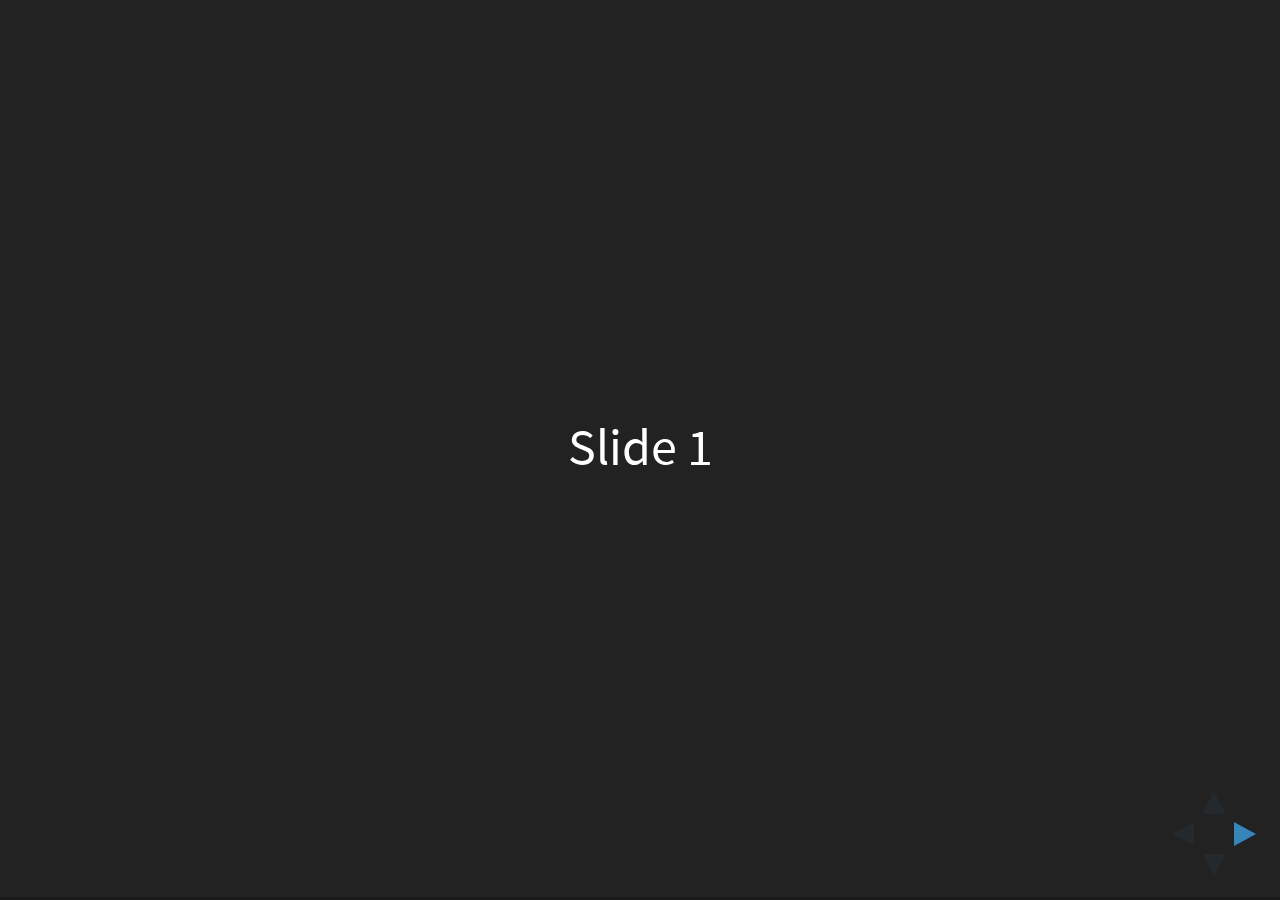
<file: reveal.js/index.html>
<!doctype html>
<html>
	<head>
		<meta charset="utf-8">
		<meta name="viewport" content="width=device-width, initial-scale=1.0, maximum-scale=1.0, user-scalable=no">

		<title>reveal.js</title>

		<link rel="stylesheet" href="css/reveal.css">
		<link rel="stylesheet" href="css/theme/black.css">

		<!-- Theme used for syntax highlighting of code -->
		<link rel="stylesheet" href="lib/css/zenburn.css">

		<!-- Printing and PDF exports -->
		<script>
			var link = document.createElement( 'link' );
			link.rel = 'stylesheet';
			link.type = 'text/css';
			link.href = window.location.search.match( /print-pdf/gi ) ? 'css/print/pdf.css' : 'css/print/paper.css';
			document.getElementsByTagName( 'head' )[0].appendChild( link );
		</script>
	</head>
	<body>
		<div class="reveal">
			<div class="slides">
				<section>Slide 1</section>
				<section>Slide 2</section>
			</div>
		</div>

		<script src="lib/js/head.min.js"></script>
		<script src="js/reveal.js"></script>

		<script>
			// More info about config & dependencies:
			// - https://github.com/hakimel/reveal.js#configuration
			// - https://github.com/hakimel/reveal.js#dependencies
			Reveal.initialize({
				dependencies: [
					{ src: 'plugin/markdown/marked.js' },
					{ src: 'plugin/markdown/markdown.js' },
					{ src: 'plugin/notes/notes.js', async: true },
					{ src: 'plugin/highlight/highlight.js', async: true, callback: function() { hljs.initHighlightingOnLoad(); } }
				]
			});
		</script>
	</body>
</html>
</file>
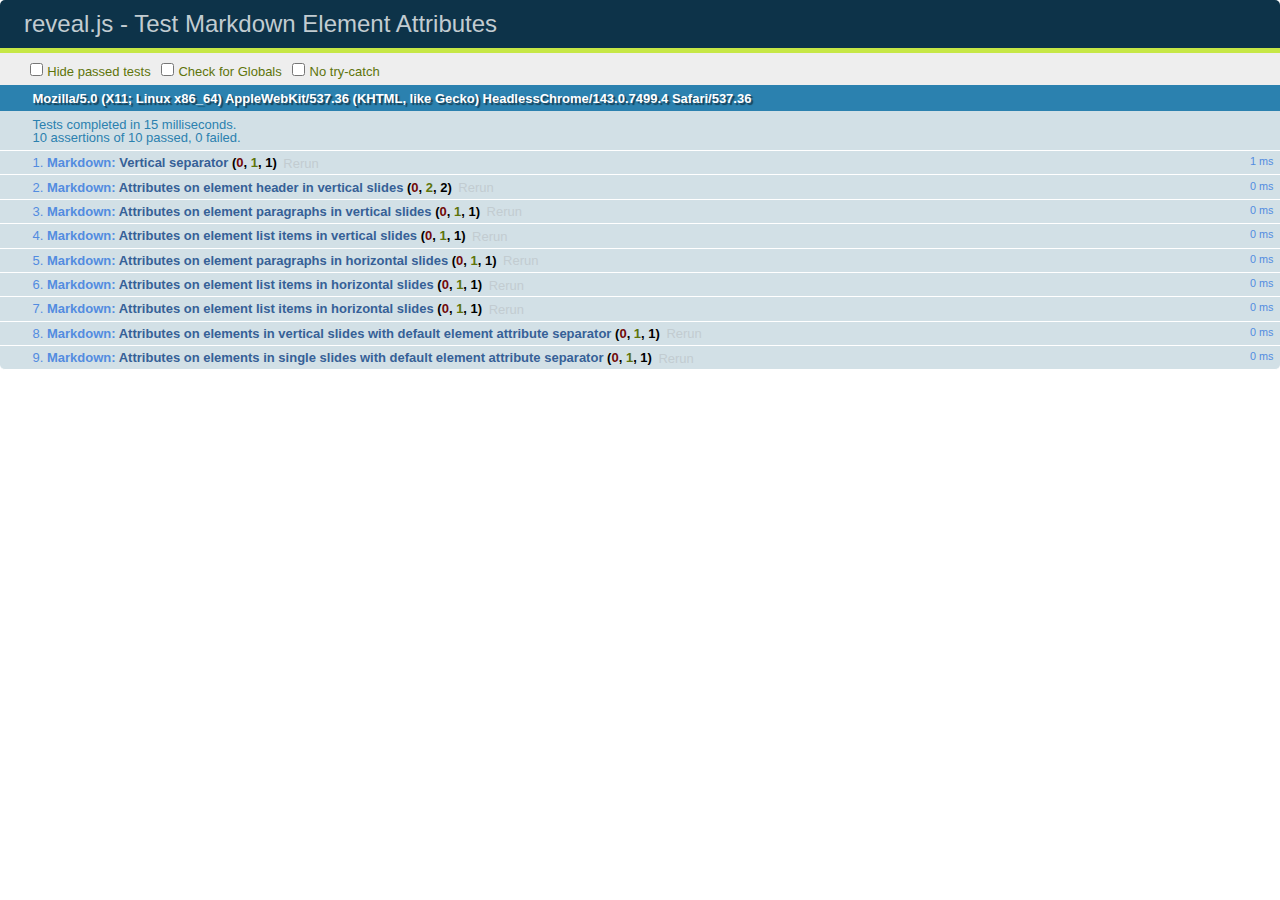
<file: reveal.js/test/test-markdown-element-attributes.html>
<!doctype html>
<html lang="en">

	<head>
		<meta charset="utf-8">

		<title>reveal.js - Test Markdown Element Attributes</title>

		<link rel="stylesheet" href="../css/reveal.css">
		<link rel="stylesheet" href="qunit-1.12.0.css">
	</head>

	<body style="overflow: auto;">

		<div id="qunit"></div>
		<div id="qunit-fixture"></div>

		<div class="reveal" style="display: none;">

			<div class="slides">

				<!-- <section data-markdown="example.md" data-separator="^\n\n\n" data-separator-vertical="^\n\n"></section> -->

				<!-- Slides are separated by newline + three dashes + newline, vertical slides identical but two dashes -->
				<section data-markdown data-separator="^\n---\n$" data-separator-vertical="^\n--\n$" data-element-attributes="{_\s*?([^}]+?)}">>
					<script type="text/template">
						## Slide 1.1
						<!-- {_class="fragment fade-out" data-fragment-index="1"} -->

						--

						## Slide 1.2
						<!-- {_class="fragment shrink"} -->

						Paragraph 1
						<!-- {_class="fragment grow"} -->

						Paragraph 2
						<!-- {_class="fragment grow"} -->

						- list item 1 <!-- {_class="fragment grow"} -->
						- list item 2 <!-- {_class="fragment grow"} -->
						- list item 3 <!-- {_class="fragment grow"} -->


						---

						## Slide 2


						Paragraph 1.2  
						multi-line <!-- {_class="fragment highlight-red"} -->

						Paragraph 2.2 <!-- {_class="fragment highlight-red"} -->

						Paragraph 2.3 <!-- {_class="fragment highlight-red"} -->

						Paragraph 2.4 <!-- {_class="fragment highlight-red"} -->

						- list item 1 <!-- {_class="fragment highlight-green"} -->
						- list item 2<!-- {_class="fragment highlight-green"} -->
						- list item 3<!-- {_class="fragment highlight-green"} -->
						- list item 4
						<!-- {_class="fragment highlight-green"} -->
						- list item 5<!-- {_class="fragment highlight-green"} -->

						Test

						![Example Picture](examples/assets/image2.png)
						<!-- {_class="reveal stretch"} -->

					</script>
				</section>



				<section 	data-markdown data-separator="^\n\n\n"
									data-separator-vertical="^\n\n"
									data-separator-notes="^Note:"
									data-charset="utf-8">
					<script type="text/template">
						# Test attributes in Markdown with default separator
						## Slide 1 Def <!-- .element: class="fragment highlight-red" data-fragment-index="1" -->


						## Slide 2 Def
						<!-- .element: class="fragment highlight-red" -->

					</script>
				</section>

				<section data-markdown>
				  <script type="text/template">
					## Hello world
					A paragraph
					<!-- .element: class="fragment highlight-blue" -->
				  </script>
				</section>

				<section data-markdown>
				  <script type="text/template">
					## Hello world

					Multiple  
					Line
					<!-- .element: class="fragment highlight-blue" -->
				  </script>
				</section>

				<section data-markdown>
				  <script type="text/template">
					## Hello world

					Test<!-- .element: class="fragment highlight-blue" -->

					More Test
				  </script>
				</section>


			</div>

		</div>

		<script src="../lib/js/head.min.js"></script>
		<script src="../js/reveal.js"></script>
		<script src="../plugin/markdown/marked.js"></script>
		<script src="../plugin/markdown/markdown.js"></script>
		<script src="qunit-1.12.0.js"></script>

		<script src="test-markdown-element-attributes.js"></script>

	</body>
</html>
</file>
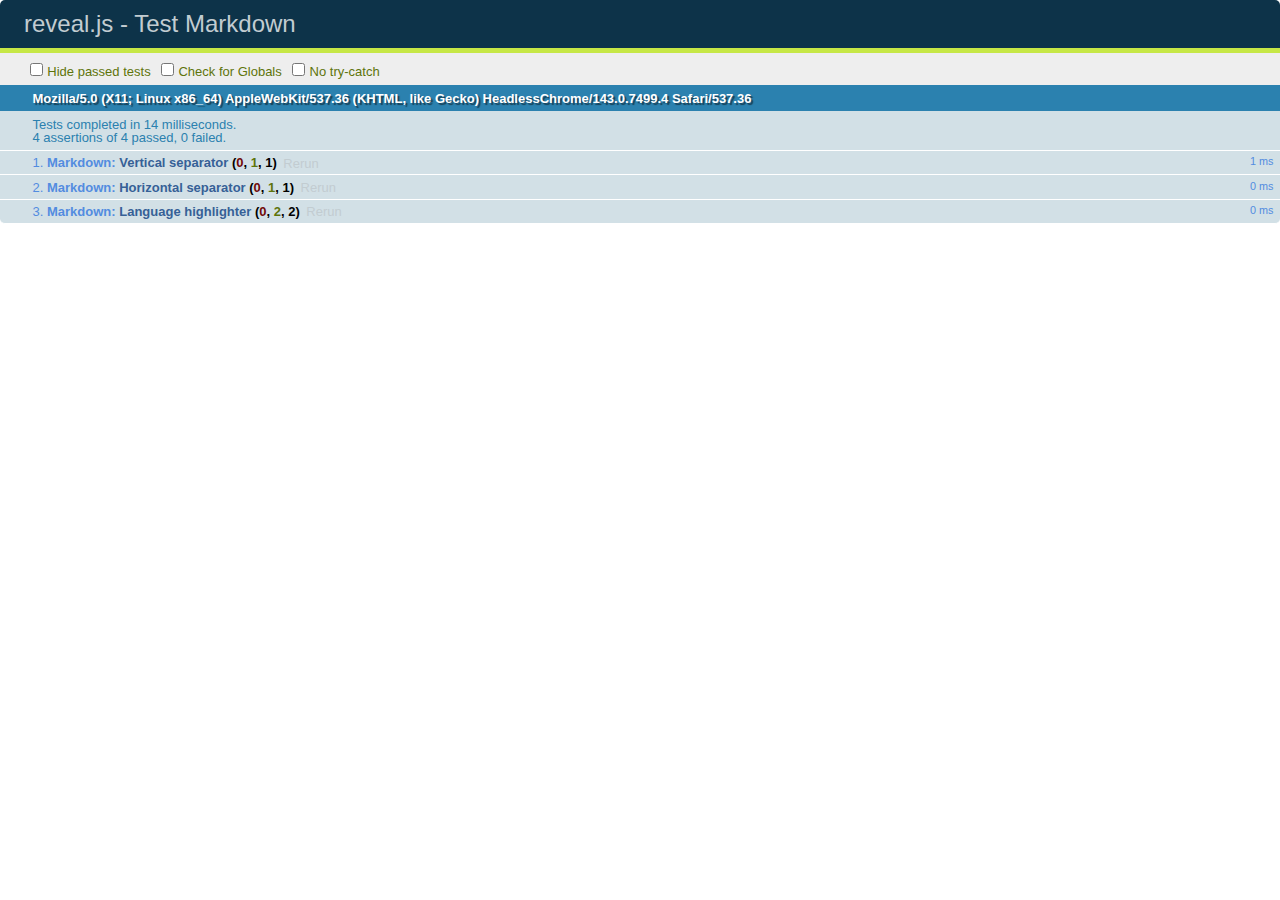
<file: reveal.js/test/test-markdown-external.html>
<!doctype html>
<html lang="en">

	<head>
		<meta charset="utf-8">

		<title>reveal.js - Test Markdown</title>

		<link rel="stylesheet" href="../css/reveal.css">
		<link rel="stylesheet" href="qunit-1.12.0.css">
	</head>

	<body style="overflow: auto;">

		<div id="qunit"></div>
  		<div id="qunit-fixture"></div>

		<div class="reveal" style="display: none;">

			<div class="slides">
				<section data-markdown="simple.md" data-separator="^\n\n\n" data-separator-vertical="^\n\n"></section>
			</div>

		</div>

		<script src="../lib/js/head.min.js"></script>
		<script src="../js/reveal.js"></script>
		<script src="../plugin/highlight/highlight.js"></script>
		<script src="../plugin/markdown/marked.js"></script>
		<script src="../plugin/markdown/markdown.js"></script>
		<script src="qunit-1.12.0.js"></script>

		<script src="test-markdown-external.js"></script>

	</body>
</html>
</file>
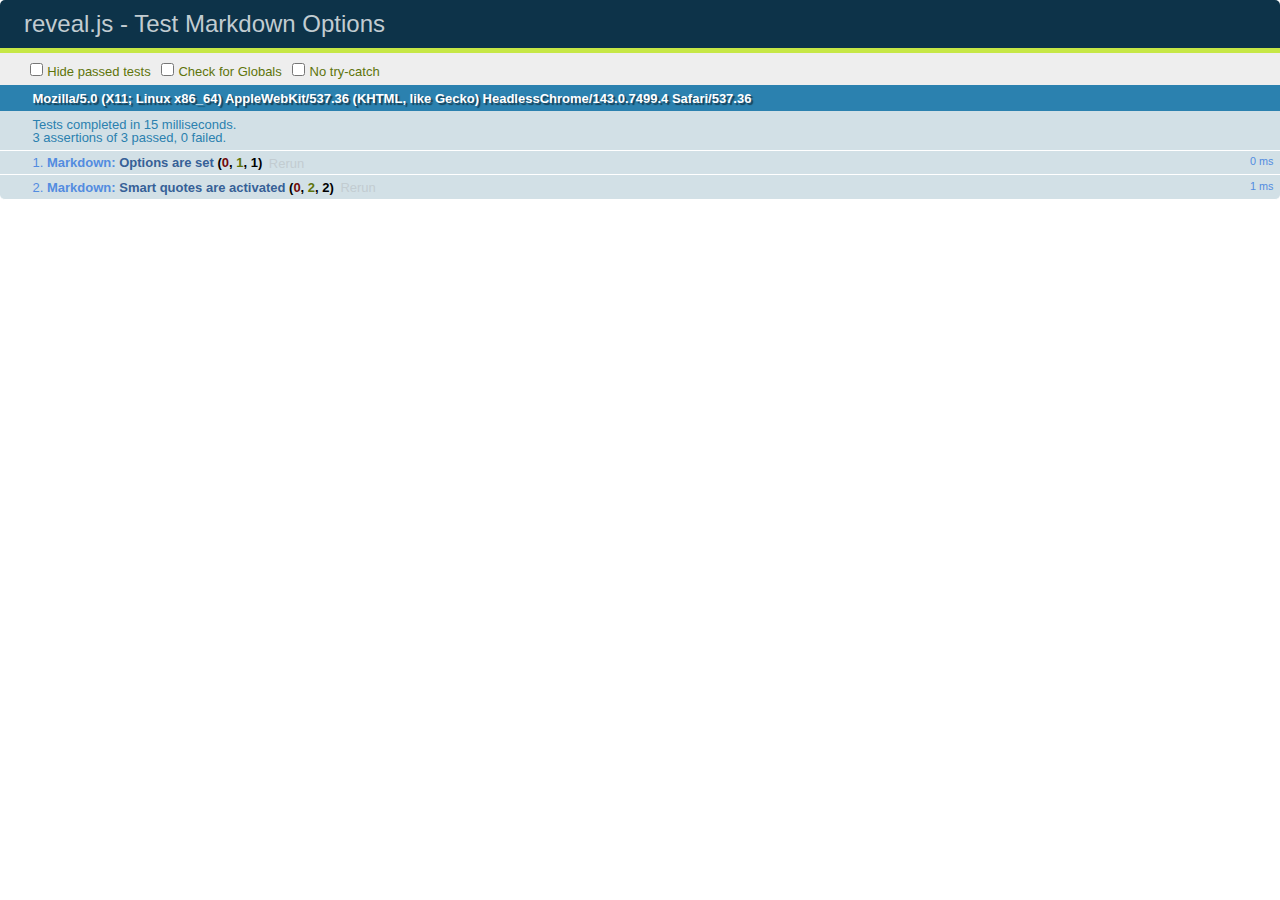
<file: reveal.js/test/test-markdown-options.html>
<!doctype html>
<html lang="en">

	<head>
		<meta charset="utf-8">

		<title>reveal.js - Test Markdown Options</title>

		<link rel="stylesheet" href="../css/reveal.css">
		<link rel="stylesheet" href="qunit-1.12.0.css">
	</head>

	<body style="overflow: auto;">

		<div id="qunit"></div>
		<div id="qunit-fixture"></div>

		<div class="reveal" style="display: none;">

			<div class="slides">

				<section data-markdown>
					<script type="text/template">
						## Testing Markdown Options

						This "slide" should contain 'smart' quotes.
					</script>
				</section>

			</div>

		</div>

		<script src="../lib/js/head.min.js"></script>
		<script src="../js/reveal.js"></script>
		<script src="qunit-1.12.0.js"></script>

		<script src="test-markdown-options.js"></script>

	</body>
</html>
</file>
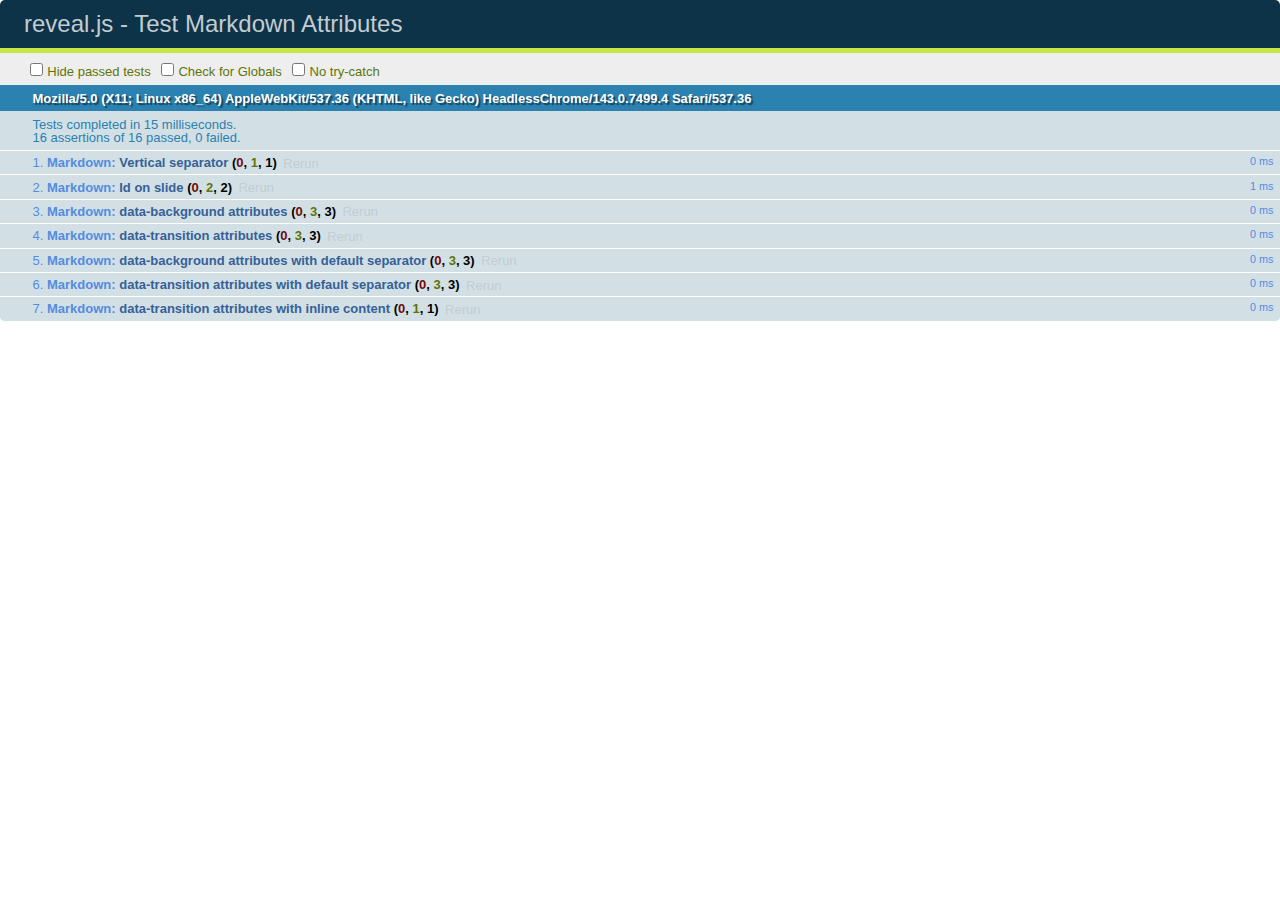
<file: reveal.js/test/test-markdown-slide-attributes.html>
<!doctype html>
<html lang="en">

	<head>
		<meta charset="utf-8">

		<title>reveal.js - Test Markdown Attributes</title>

		<link rel="stylesheet" href="../css/reveal.css">
		<link rel="stylesheet" href="qunit-1.12.0.css">
	</head>

	<body style="overflow: auto;">

		<div id="qunit"></div>
		<div id="qunit-fixture"></div>

		<div class="reveal" style="display: none;">

			<div class="slides">

				<!-- <section data-markdown="example.md" data-separator="^\n\n\n" data-separator-vertical="^\n\n"></section> -->

				<!-- Slides are separated by three lines, vertical slides by two lines, attributes are one any line starting with (spaces and) two dashes -->
				<section 	data-markdown data-separator="^\n\n\n"
									data-separator-vertical="^\n\n"
									data-separator-notes="^Note:"
									data-attributes="--\s(.*?)$"
									data-charset="utf-8">
					<script type="text/template">
						# Test attributes in Markdown
						## Slide 1



						## Slide 2
						<!-- -- id="slide2" data-transition="zoom" data-background="#A0C66B" -->


						## Slide 2.1
						<!-- -- data-background="#ff0000" data-transition="fade" -->


						## Slide 2.2
						[Link to Slide2](#/slide2)



						## Slide 3
						<!-- -- data-transition="zoom" data-background="#C6916B" -->



						## Slide 4
					</script>
				</section>

				<section 	data-markdown data-separator="^\n\n\n"
									data-separator-vertical="^\n\n"
									data-separator-notes="^Note:"
									data-charset="utf-8">
					<script type="text/template">
						# Test attributes in Markdown with default separator
						## Slide 1 Def



						## Slide 2 Def
						<!-- .slide: id="slide2def" data-transition="concave" data-background="#A7C66B" -->


						## Slide 2.1 Def
						<!-- .slide: data-background="#f70000" data-transition="page" -->


						## Slide 2.2 Def
						[Link to Slide2](#/slide2def)



						## Slide 3 Def
						<!-- .slide: data-transition="concave" data-background="#C7916B" -->



						## Slide 4
					</script>
				</section>

				<section data-markdown>
					<script type="text/template">
						<!-- .slide: data-background="#ff0000" -->
						## Hello world
					</script>
				</section>

				<section data-markdown>
					<script type="text/template">
						## Hello world
						<!-- .slide: data-background="#ff0000" -->
					</script>
				</section>

				<section data-markdown>
					<script type="text/template">
						## Hello world

						Test
						<!-- .slide: data-background="#ff0000" -->

						More Test
					</script>
				</section>

			</div>

		</div>

		<script src="../lib/js/head.min.js"></script>
		<script src="../js/reveal.js"></script>
		<script src="../plugin/markdown/marked.js"></script>
		<script src="../plugin/markdown/markdown.js"></script>
		<script src="qunit-1.12.0.js"></script>

		<script src="test-markdown-slide-attributes.js"></script>

	</body>
</html>
</file>
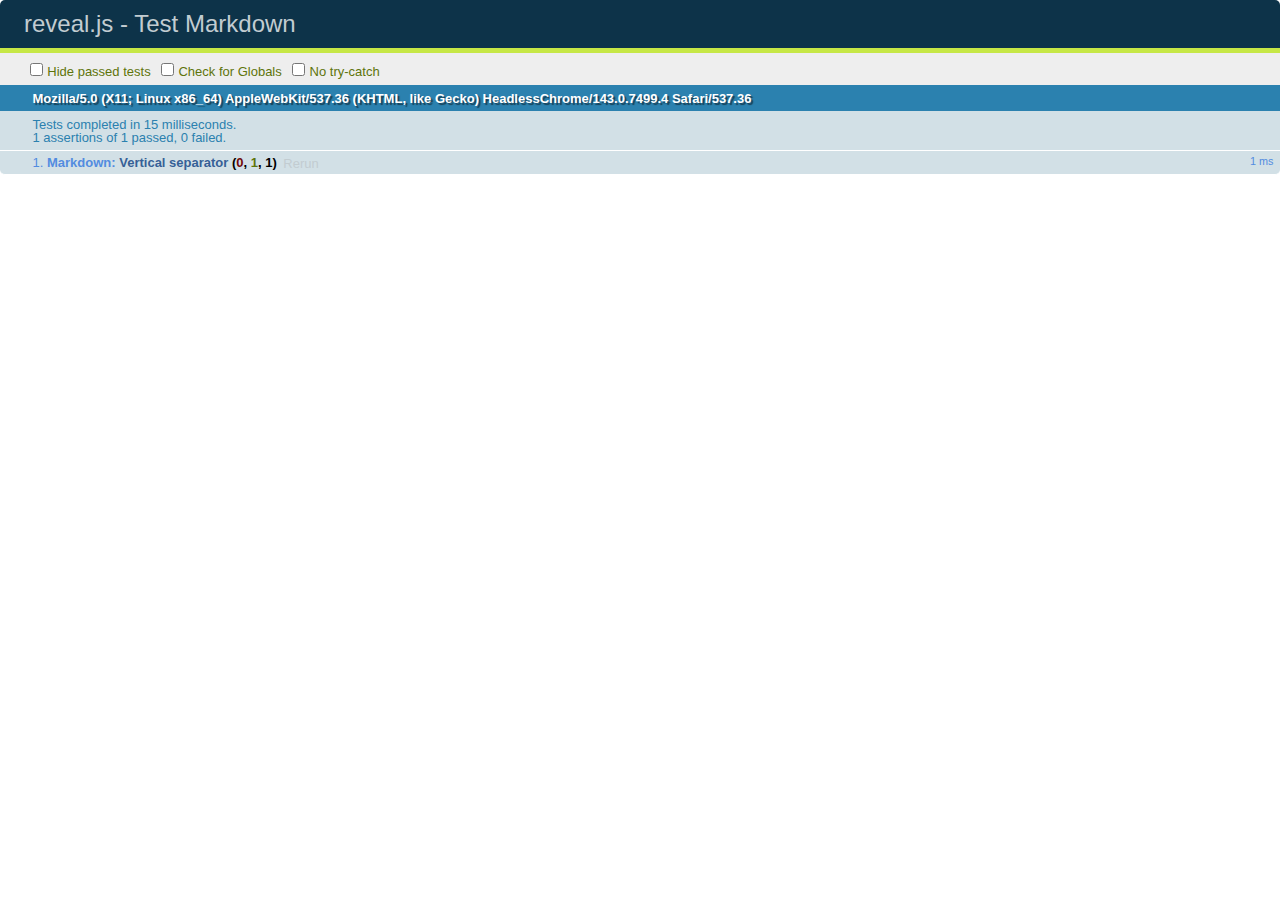
<file: reveal.js/test/test-markdown.html>
<!doctype html>
<html lang="en">

	<head>
		<meta charset="utf-8">

		<title>reveal.js - Test Markdown</title>

		<link rel="stylesheet" href="../css/reveal.css">
		<link rel="stylesheet" href="qunit-1.12.0.css">
	</head>

	<body style="overflow: auto;">

		<div id="qunit"></div>
		<div id="qunit-fixture"></div>

		<div class="reveal" style="display: none;">

			<div class="slides">

				<!-- <section data-markdown="example.md" data-separator="^\n\n\n" data-separator-vertical="^\n\n"></section> -->

				<!-- Slides are separated by newline + three dashes + newline, vertical slides identical but two dashes -->
				<section data-markdown data-separator="^\n---\n$" data-separator-vertical="^\n--\n$">
					<script type="text/template">
						## Slide 1.1

						--

						## Slide 1.2

						---

						## Slide 2
					</script>
				</section>

			</div>

		</div>

		<script src="../lib/js/head.min.js"></script>
		<script src="../js/reveal.js"></script>
		<script src="../plugin/markdown/marked.js"></script>
		<script src="../plugin/markdown/markdown.js"></script>
		<script src="qunit-1.12.0.js"></script>

		<script src="test-markdown.js"></script>

	</body>
</html>
</file>
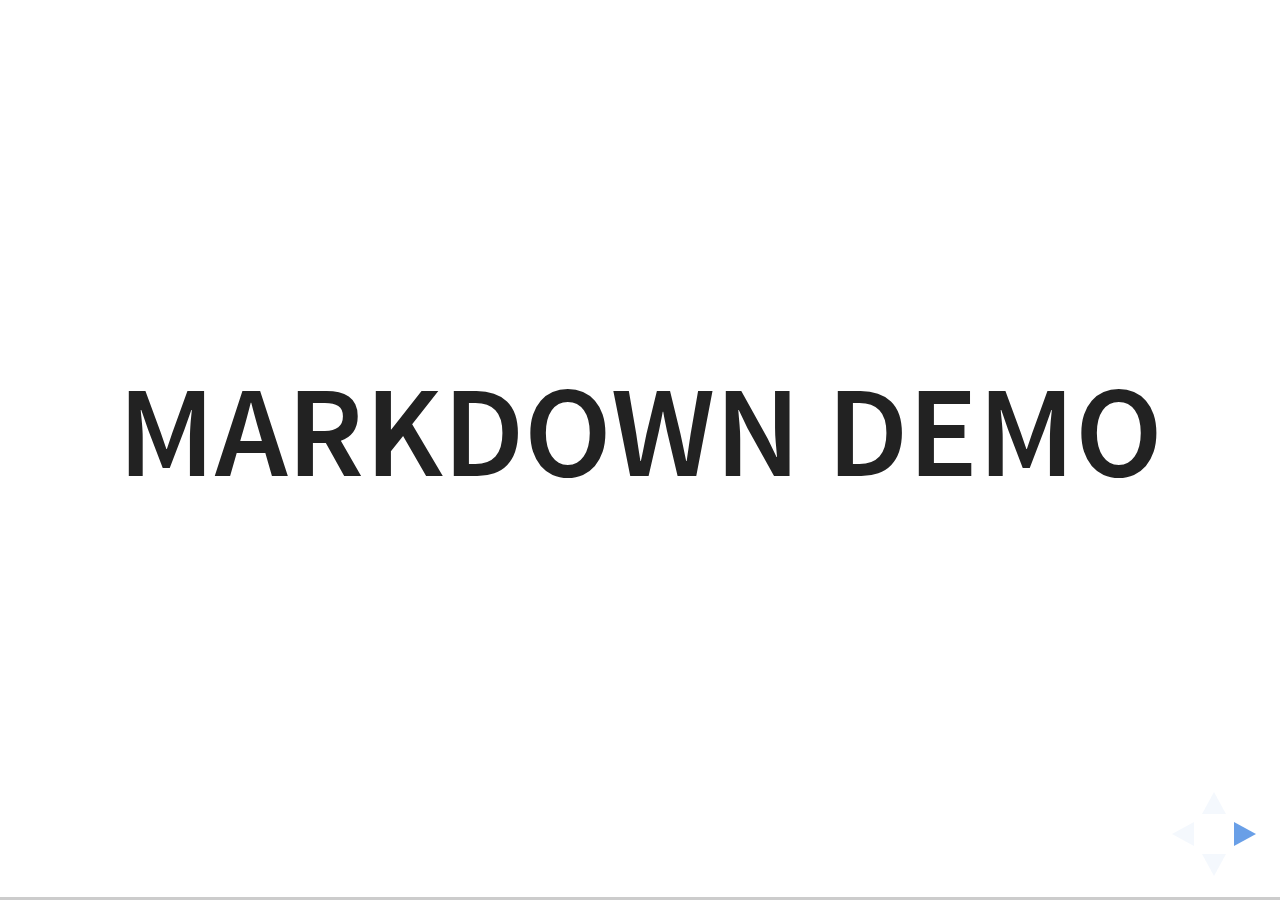
<file: reveal.js/plugin/markdown/example.html>
<!doctype html>
<html lang="en">

	<head>
		<meta charset="utf-8">

		<title>reveal.js - Markdown Demo</title>

		<link rel="stylesheet" href="../../css/reveal.css">
		<link rel="stylesheet" href="../../css/theme/white.css" id="theme">

        <link rel="stylesheet" href="../../lib/css/zenburn.css">
	</head>

	<body>

		<div class="reveal">

			<div class="slides">

                <!-- Use external markdown resource, separate slides by three newlines; vertical slides by two newlines -->
                <section data-markdown="example.md" data-separator="^\n\n\n" data-separator-vertical="^\n\n"></section>

                <!-- Slides are separated by three dashes (quick 'n dirty regular expression) -->
                <section data-markdown data-separator="---">
                    <script type="text/template">
                        ## Demo 1
                        Slide 1
                        ---
                        ## Demo 1
                        Slide 2
                        ---
                        ## Demo 1
                        Slide 3
                    </script>
                </section>

                <!-- Slides are separated by newline + three dashes + newline, vertical slides identical but two dashes -->
                <section data-markdown data-separator="^\n---\n$" data-separator-vertical="^\n--\n$">
                    <script type="text/template">
                        ## Demo 2
                        Slide 1.1

                        --

                        ## Demo 2
                        Slide 1.2

                        ---

                        ## Demo 2
                        Slide 2
                    </script>
                </section>

                <!-- No "extra" slides, since there are no separators defined (so they'll become horizontal rulers) -->
                <section data-markdown>
                    <script type="text/template">
                        A

                        ---

                        B

                        ---

                        C
                    </script>
                </section>

                <!-- Slide attributes -->
                <section data-markdown>
                    <script type="text/template">
                        <!-- .slide: data-background="#000000" -->
                        ## Slide attributes
                    </script>
                </section>

                <!-- Element attributes -->
                <section data-markdown>
                    <script type="text/template">
                        ## Element attributes
                        - Item 1 <!-- .element: class="fragment" data-fragment-index="2" -->
                        - Item 2 <!-- .element: class="fragment" data-fragment-index="1" -->
                    </script>
                </section>

                <!-- Code -->
                <section data-markdown>
                    <script type="text/template">
                        ```php
                        public function foo()
                        {
                            $foo = array(
                                'bar' => 'bar'
                            )
                        }
                        ```
                    </script>
                </section>

            </div>
		</div>

		<script src="../../lib/js/head.min.js"></script>
		<script src="../../js/reveal.js"></script>

		<script>

			Reveal.initialize({
				controls: true,
				progress: true,
				history: true,
				center: true,

				// Optional libraries used to extend on reveal.js
				dependencies: [
					{ src: '../../lib/js/classList.js', condition: function() { return !document.body.classList; } },
					{ src: 'marked.js', condition: function() { return !!document.querySelector( '[data-markdown]' ); } },
                    { src: 'markdown.js', condition: function() { return !!document.querySelector( '[data-markdown]' ); } },
                    { src: '../highlight/highlight.js', async: true, callback: function() { hljs.initHighlightingOnLoad(); } },
					{ src: '../notes/notes.js' }
				]
			});

		</script>

	</body>
</html>
</file>
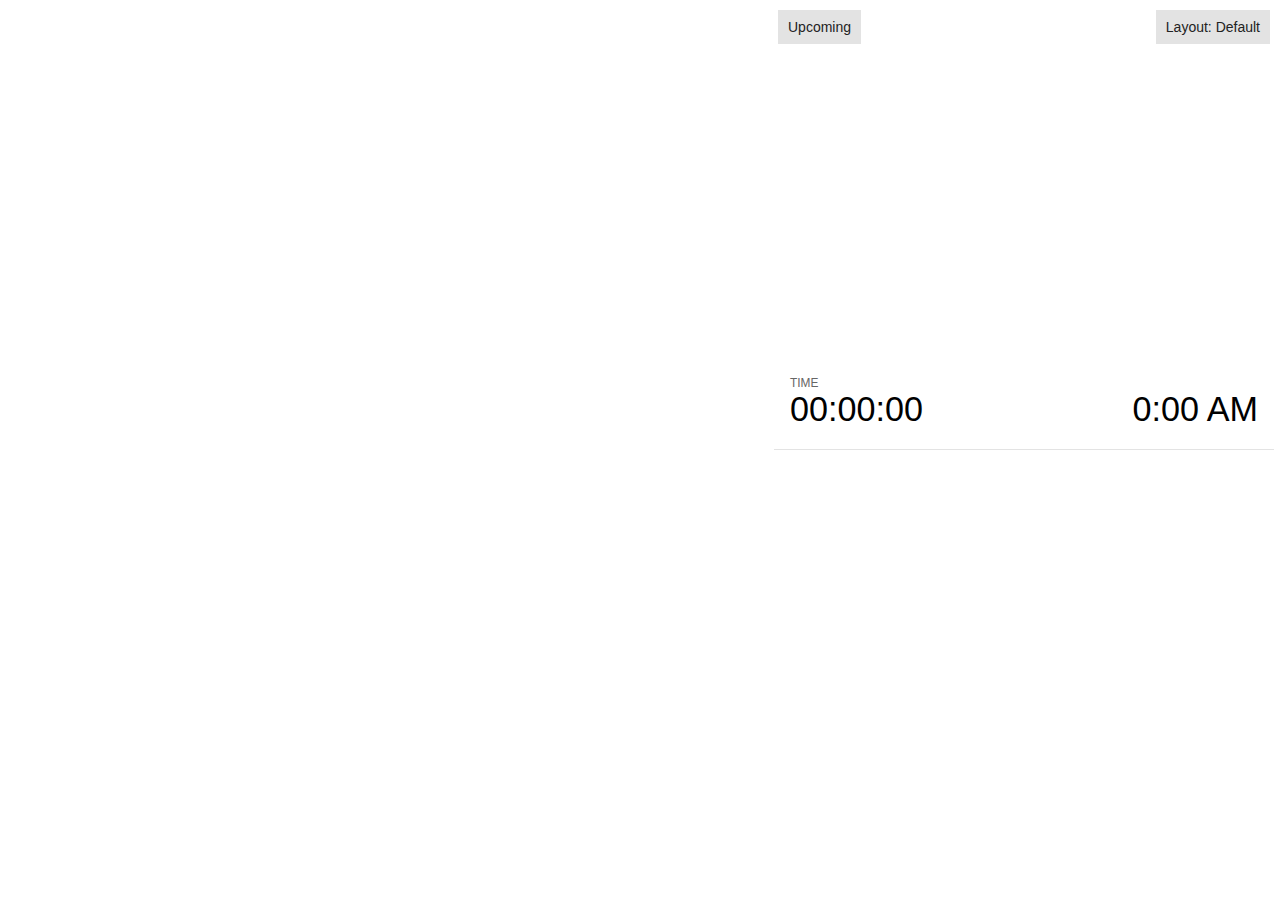
<file: reveal.js/plugin/notes/notes.html>
<!doctype html>
<html lang="en">
	<head>
		<meta charset="utf-8">

		<title>reveal.js - Slide Notes</title>

		<style>
			body {
				font-family: Helvetica;
				font-size: 18px;
			}

			#current-slide,
			#upcoming-slide,
			#speaker-controls {
				padding: 6px;
				box-sizing: border-box;
				-moz-box-sizing: border-box;
			}

			#current-slide iframe,
			#upcoming-slide iframe {
				width: 100%;
				height: 100%;
				border: 1px solid #ddd;
			}

			#current-slide .label,
			#upcoming-slide .label {
				position: absolute;
				top: 10px;
				left: 10px;
				z-index: 2;
			}

			.overlay-element {
				height: 34px;
				line-height: 34px;
				padding: 0 10px;
				text-shadow: none;
				background: rgba( 220, 220, 220, 0.8 );
				color: #222;
				font-size: 14px;
			}

			.overlay-element.interactive:hover {
				background: rgba( 220, 220, 220, 1 );
			}

			#current-slide {
				position: absolute;
				width: 60%;
				height: 100%;
				top: 0;
				left: 0;
				padding-right: 0;
			}

			#upcoming-slide {
				position: absolute;
				width: 40%;
				height: 40%;
				right: 0;
				top: 0;
			}

			/* Speaker controls */
			#speaker-controls {
				position: absolute;
				top: 40%;
				right: 0;
				width: 40%;
				height: 60%;
				overflow: auto;
				font-size: 18px;
			}

				.speaker-controls-time.hidden,
				.speaker-controls-notes.hidden {
					display: none;
				}

				.speaker-controls-time .label,
				.speaker-controls-pace .label,
				.speaker-controls-notes .label {
					text-transform: uppercase;
					font-weight: normal;
					font-size: 0.66em;
					color: #666;
					margin: 0;
				}

				.speaker-controls-time, .speaker-controls-pace {
					border-bottom: 1px solid rgba( 200, 200, 200, 0.5 );
					margin-bottom: 10px;
					padding: 10px 16px;
					padding-bottom: 20px;
					cursor: pointer;
				}

				.speaker-controls-time .reset-button {
					opacity: 0;
					float: right;
					color: #666;
					text-decoration: none;
				}
				.speaker-controls-time:hover .reset-button {
					opacity: 1;
				}

				.speaker-controls-time .timer,
				.speaker-controls-time .clock {
					width: 50%;
				}

				.speaker-controls-time .timer,
				.speaker-controls-time .clock,
				.speaker-controls-time .pacing .hours-value,
				.speaker-controls-time .pacing .minutes-value,
				.speaker-controls-time .pacing .seconds-value {
					font-size: 1.9em;
				}

				.speaker-controls-time .timer {
					float: left;
				}

				.speaker-controls-time .clock {
					float: right;
					text-align: right;
				}

				.speaker-controls-time span.mute {
					opacity: 0.3;
				}

				.speaker-controls-time .pacing-title {
					margin-top: 5px;
				}

				.speaker-controls-time .pacing.ahead {
					color: blue;
				}

				.speaker-controls-time .pacing.on-track {
					color: green;
				}

				.speaker-controls-time .pacing.behind {
					color: red;
				}

				.speaker-controls-notes {
					padding: 10px 16px;
				}

				.speaker-controls-notes .value {
					margin-top: 5px;
					line-height: 1.4;
					font-size: 1.2em;
				}

			/* Layout selector */
			#speaker-layout {
				position: absolute;
				top: 10px;
				right: 10px;
				color: #222;
				z-index: 10;
			}
				#speaker-layout select {
					position: absolute;
					width: 100%;
					height: 100%;
					top: 0;
					left: 0;
					border: 0;
					box-shadow: 0;
					cursor: pointer;
					opacity: 0;

					font-size: 1em;
					background-color: transparent;

					-moz-appearance: none;
					-webkit-appearance: none;
					-webkit-tap-highlight-color: rgba(0, 0, 0, 0);
				}

				#speaker-layout select:focus {
					outline: none;
					box-shadow: none;
				}

			.clear {
				clear: both;
			}

			/* Speaker layout: Wide */
			body[data-speaker-layout="wide"] #current-slide,
			body[data-speaker-layout="wide"] #upcoming-slide {
				width: 50%;
				height: 45%;
				padding: 6px;
			}

			body[data-speaker-layout="wide"] #current-slide {
				top: 0;
				left: 0;
			}

			body[data-speaker-layout="wide"] #upcoming-slide {
				top: 0;
				left: 50%;
			}

			body[data-speaker-layout="wide"] #speaker-controls {
				top: 45%;
				left: 0;
				width: 100%;
				height: 50%;
				font-size: 1.25em;
			}

			/* Speaker layout: Tall */
			body[data-speaker-layout="tall"] #current-slide,
			body[data-speaker-layout="tall"] #upcoming-slide {
				width: 45%;
				height: 50%;
				padding: 6px;
			}

			body[data-speaker-layout="tall"] #current-slide {
				top: 0;
				left: 0;
			}

			body[data-speaker-layout="tall"] #upcoming-slide {
				top: 50%;
				left: 0;
			}

			body[data-speaker-layout="tall"] #speaker-controls {
				padding-top: 40px;
				top: 0;
				left: 45%;
				width: 55%;
				height: 100%;
				font-size: 1.25em;
			}

			/* Speaker layout: Notes only */
			body[data-speaker-layout="notes-only"] #current-slide,
			body[data-speaker-layout="notes-only"] #upcoming-slide {
				display: none;
			}

			body[data-speaker-layout="notes-only"] #speaker-controls {
				padding-top: 40px;
				top: 0;
				left: 0;
				width: 100%;
				height: 100%;
				font-size: 1.25em;
			}

			@media screen and (max-width: 1080px) {
				body[data-speaker-layout="default"] #speaker-controls {
					font-size: 16px;
				}
			}

			@media screen and (max-width: 900px) {
				body[data-speaker-layout="default"] #speaker-controls {
					font-size: 14px;
				}
			}

			@media screen and (max-width: 800px) {
				body[data-speaker-layout="default"] #speaker-controls {
					font-size: 12px;
				}
			}

		</style>
	</head>

	<body>

		<div id="current-slide"></div>
		<div id="upcoming-slide"><span class="overlay-element label">Upcoming</span></div>
		<div id="speaker-controls">
			<div class="speaker-controls-time">
				<h4 class="label">Time <span class="reset-button">Click to Reset</span></h4>
				<div class="clock">
					<span class="clock-value">0:00 AM</span>
				</div>
				<div class="timer">
					<span class="hours-value">00</span><span class="minutes-value">:00</span><span class="seconds-value">:00</span>
				</div>
				<div class="clear"></div>

				<h4 class="label pacing-title" style="display: none">Pacing – Time to finish current slide</h4>
				<div class="pacing" style="display: none">
					<span class="hours-value">00</span><span class="minutes-value">:00</span><span class="seconds-value">:00</span>
				</div>
			</div>

			<div class="speaker-controls-notes hidden">
				<h4 class="label">Notes</h4>
				<div class="value"></div>
			</div>
		</div>
		<div id="speaker-layout" class="overlay-element interactive">
			<span class="speaker-layout-label"></span>
			<select class="speaker-layout-dropdown"></select>
		</div>

		<script src="../../plugin/markdown/marked.js"></script>
		<script>

			(function() {

				var notes,
					notesValue,
					currentState,
					currentSlide,
					upcomingSlide,
					layoutLabel,
					layoutDropdown,
					connected = false;

				var SPEAKER_LAYOUTS = {
					'default': 'Default',
					'wide': 'Wide',
					'tall': 'Tall',
					'notes-only': 'Notes only'
				};

				setupLayout();

				window.addEventListener( 'message', function( event ) {

					var data = JSON.parse( event.data );

					// The overview mode is only useful to the reveal.js instance
					// where navigation occurs so we don't sync it
					if( data.state ) delete data.state.overview;

					// Messages sent by the notes plugin inside of the main window
					if( data && data.namespace === 'reveal-notes' ) {
						if( data.type === 'connect' ) {
							handleConnectMessage( data );
						}
						else if( data.type === 'state' ) {
							handleStateMessage( data );
						}
					}
					// Messages sent by the reveal.js inside of the current slide preview
					else if( data && data.namespace === 'reveal' ) {
						if( /ready/.test( data.eventName ) ) {
							// Send a message back to notify that the handshake is complete
							window.opener.postMessage( JSON.stringify({ namespace: 'reveal-notes', type: 'connected'} ), '*' );
						}
						else if( /slidechanged|fragmentshown|fragmenthidden|paused|resumed/.test( data.eventName ) && currentState !== JSON.stringify( data.state ) ) {

							window.opener.postMessage( JSON.stringify({ method: 'setState', args: [ data.state ]} ), '*' );

						}
					}

				} );

				/**
				 * Called when the main window is trying to establish a
				 * connection.
				 */
				function handleConnectMessage( data ) {

					if( connected === false ) {
						connected = true;

						setupIframes( data );
						setupKeyboard();
						setupNotes();
						setupTimer();
					}

				}

				/**
				 * Called when the main window sends an updated state.
				 */
				function handleStateMessage( data ) {

					// Store the most recently set state to avoid circular loops
					// applying the same state
					currentState = JSON.stringify( data.state );

					// No need for updating the notes in case of fragment changes
					if ( data.notes ) {
						notes.classList.remove( 'hidden' );
						notesValue.style.whiteSpace = data.whitespace;
						if( data.markdown ) {
							notesValue.innerHTML = marked( data.notes );
						}
						else {
							notesValue.innerHTML = data.notes;
						}
					}
					else {
						notes.classList.add( 'hidden' );
					}

					// Update the note slides
					currentSlide.contentWindow.postMessage( JSON.stringify({ method: 'setState', args: [ data.state ] }), '*' );
					upcomingSlide.contentWindow.postMessage( JSON.stringify({ method: 'setState', args: [ data.state ] }), '*' );
					upcomingSlide.contentWindow.postMessage( JSON.stringify({ method: 'next' }), '*' );

				}

				// Limit to max one state update per X ms
				handleStateMessage = debounce( handleStateMessage, 200 );

				/**
				 * Forward keyboard events to the current slide window.
				 * This enables keyboard events to work even if focus
				 * isn't set on the current slide iframe.
				 */
				function setupKeyboard() {

					document.addEventListener( 'keydown', function( event ) {
						currentSlide.contentWindow.postMessage( JSON.stringify({ method: 'triggerKey', args: [ event.keyCode ] }), '*' );
					} );

				}

				/**
				 * Creates the preview iframes.
				 */
				function setupIframes( data ) {

					var params = [
						'receiver',
						'progress=false',
						'history=false',
						'transition=none',
						'autoSlide=0',
						'backgroundTransition=none'
					].join( '&' );

					var urlSeparator = /\?/.test(data.url) ? '&' : '?';
					var hash = '#/' + data.state.indexh + '/' + data.state.indexv;
					var currentURL = data.url + urlSeparator + params + '&postMessageEvents=true' + hash;
					var upcomingURL = data.url + urlSeparator + params + '&controls=false' + hash;

					currentSlide = document.createElement( 'iframe' );
					currentSlide.setAttribute( 'width', 1280 );
					currentSlide.setAttribute( 'height', 1024 );
					currentSlide.setAttribute( 'src', currentURL );
					document.querySelector( '#current-slide' ).appendChild( currentSlide );

					upcomingSlide = document.createElement( 'iframe' );
					upcomingSlide.setAttribute( 'width', 640 );
					upcomingSlide.setAttribute( 'height', 512 );
					upcomingSlide.setAttribute( 'src', upcomingURL );
					document.querySelector( '#upcoming-slide' ).appendChild( upcomingSlide );

				}

				/**
				 * Setup the notes UI.
				 */
				function setupNotes() {

					notes = document.querySelector( '.speaker-controls-notes' );
					notesValue = document.querySelector( '.speaker-controls-notes .value' );

				}

				function getTimings() {

					var slides = Reveal.getSlides();
					var defaultTiming = Reveal.getConfig().defaultTiming;
					if (defaultTiming == null) {
						return null;
					}
					var timings = [];
					for ( var i in slides ) {
						var slide = slides[i];
						var timing = defaultTiming;
						if( slide.hasAttribute( 'data-timing' )) {
							var t = slide.getAttribute( 'data-timing' );
							timing = parseInt(t);
							if( isNaN(timing) ) {
								console.warn("Could not parse timing '" + t + "' of slide " + i + "; using default of " + defaultTiming);
								timing = defaultTiming;
							}
						}
						timings.push(timing);
					}
					return timings;

				}

				/**
				 * Return the number of seconds allocated for presenting
				 * all slides up to and including this one.
				 */
				function getTimeAllocated(timings) {

					var slides = Reveal.getSlides();
					var allocated = 0;
					var currentSlide = Reveal.getSlidePastCount();
					for (var i in slides.slice(0, currentSlide + 1)) {
						allocated += timings[i];
					}
					return allocated;

				}

				/**
				 * Create the timer and clock and start updating them
				 * at an interval.
				 */
				function setupTimer() {

					var start = new Date(),
					timeEl = document.querySelector( '.speaker-controls-time' ),
					clockEl = timeEl.querySelector( '.clock-value' ),
					hoursEl = timeEl.querySelector( '.hours-value' ),
					minutesEl = timeEl.querySelector( '.minutes-value' ),
					secondsEl = timeEl.querySelector( '.seconds-value' ),
					pacingTitleEl = timeEl.querySelector( '.pacing-title' ),
					pacingEl = timeEl.querySelector( '.pacing' ),
					pacingHoursEl = pacingEl.querySelector( '.hours-value' ),
					pacingMinutesEl = pacingEl.querySelector( '.minutes-value' ),
					pacingSecondsEl = pacingEl.querySelector( '.seconds-value' );

					var timings = getTimings();
					if (timings !== null) {
						pacingTitleEl.style.removeProperty('display');
						pacingEl.style.removeProperty('display');
					}

					function _displayTime( hrEl, minEl, secEl, time) {

						var sign = Math.sign(time) == -1 ? "-" : "";
						time = Math.abs(Math.round(time / 1000));
						var seconds = time % 60;
						var minutes = Math.floor( time / 60 ) % 60 ;
						var hours = Math.floor( time / ( 60 * 60 )) ;
						hrEl.innerHTML = sign + zeroPadInteger( hours );
						if (hours == 0) {
							hrEl.classList.add( 'mute' );
						}
						else {
							hrEl.classList.remove( 'mute' );
						}
						minEl.innerHTML = ':' + zeroPadInteger( minutes );
						if (hours == 0 && minutes == 0) {
							minEl.classList.add( 'mute' );
						}
						else {
							minEl.classList.remove( 'mute' );
						}
						secEl.innerHTML = ':' + zeroPadInteger( seconds );
					}

					function _updateTimer() {

						var diff, hours, minutes, seconds,
						now = new Date();

						diff = now.getTime() - start.getTime();

						clockEl.innerHTML = now.toLocaleTimeString( 'en-US', { hour12: true, hour: '2-digit', minute:'2-digit' } );
						_displayTime( hoursEl, minutesEl, secondsEl, diff );
						if (timings !== null) {
							_updatePacing(diff);
						}

					}

					function _updatePacing(diff) {

						var slideEndTiming = getTimeAllocated(timings) * 1000;
						var currentSlide = Reveal.getSlidePastCount();
						var currentSlideTiming = timings[currentSlide] * 1000;
						var timeLeftCurrentSlide = slideEndTiming - diff;
						if (timeLeftCurrentSlide < 0) {
							pacingEl.className = 'pacing behind';
						}
						else if (timeLeftCurrentSlide < currentSlideTiming) {
							pacingEl.className = 'pacing on-track';
						}
						else {
							pacingEl.className = 'pacing ahead';
						}
						_displayTime( pacingHoursEl, pacingMinutesEl, pacingSecondsEl, timeLeftCurrentSlide );

					}

					// Update once directly
					_updateTimer();

					// Then update every second
					setInterval( _updateTimer, 1000 );

					function _resetTimer() {

						if (timings == null) {
							start = new Date();
						}
						else {
							// Reset timer to beginning of current slide
							var slideEndTiming = getTimeAllocated(timings) * 1000;
							var currentSlide = Reveal.getSlidePastCount();
							var currentSlideTiming = timings[currentSlide] * 1000;
							var previousSlidesTiming = slideEndTiming - currentSlideTiming;
							var now = new Date();
							start = new Date(now.getTime() - previousSlidesTiming);
						}
						_updateTimer();

					}

					timeEl.addEventListener( 'click', function() {
						_resetTimer();
						return false;
					} );

				}

				/**
				 * Sets up the speaker view layout and layout selector.
				 */
				function setupLayout() {

					layoutDropdown = document.querySelector( '.speaker-layout-dropdown' );
					layoutLabel = document.querySelector( '.speaker-layout-label' );

					// Render the list of available layouts
					for( var id in SPEAKER_LAYOUTS ) {
						var option = document.createElement( 'option' );
						option.setAttribute( 'value', id );
						option.textContent = SPEAKER_LAYOUTS[ id ];
						layoutDropdown.appendChild( option );
					}

					// Monitor the dropdown for changes
					layoutDropdown.addEventListener( 'change', function( event ) {

						setLayout( layoutDropdown.value );

					}, false );

					// Restore any currently persisted layout
					setLayout( getLayout() );

				}

				/**
				 * Sets a new speaker view layout. The layout is persisted
				 * in local storage.
				 */
				function setLayout( value ) {

					var title = SPEAKER_LAYOUTS[ value ];

					layoutLabel.innerHTML = 'Layout' + ( title ? ( ': ' + title ) : '' );
					layoutDropdown.value = value;

					document.body.setAttribute( 'data-speaker-layout', value );

					// Persist locally
					if( window.localStorage ) {
						window.localStorage.setItem( 'reveal-speaker-layout', value );
					}

				}

				/**
				 * Returns the ID of the most recently set speaker layout
				 * or our default layout if none has been set.
				 */
				function getLayout() {

					if( window.localStorage ) {
						var layout = window.localStorage.getItem( 'reveal-speaker-layout' );
						if( layout ) {
							return layout;
						}
					}

					// Default to the first record in the layouts hash
					for( var id in SPEAKER_LAYOUTS ) {
						return id;
					}

				}

				function zeroPadInteger( num ) {

					var str = '00' + parseInt( num );
					return str.substring( str.length - 2 );

				}

				/**
				 * Limits the frequency at which a function can be called.
				 */
				function debounce( fn, ms ) {

					var lastTime = 0,
						timeout;

					return function() {

						var args = arguments;
						var context = this;

						clearTimeout( timeout );

						var timeSinceLastCall = Date.now() - lastTime;
						if( timeSinceLastCall > ms ) {
							fn.apply( context, args );
							lastTime = Date.now();
						}
						else {
							timeout = setTimeout( function() {
								fn.apply( context, args );
								lastTime = Date.now();
							}, ms - timeSinceLastCall );
						}

					}

				}

			})();

		</script>
	</body>
</html>
</file>
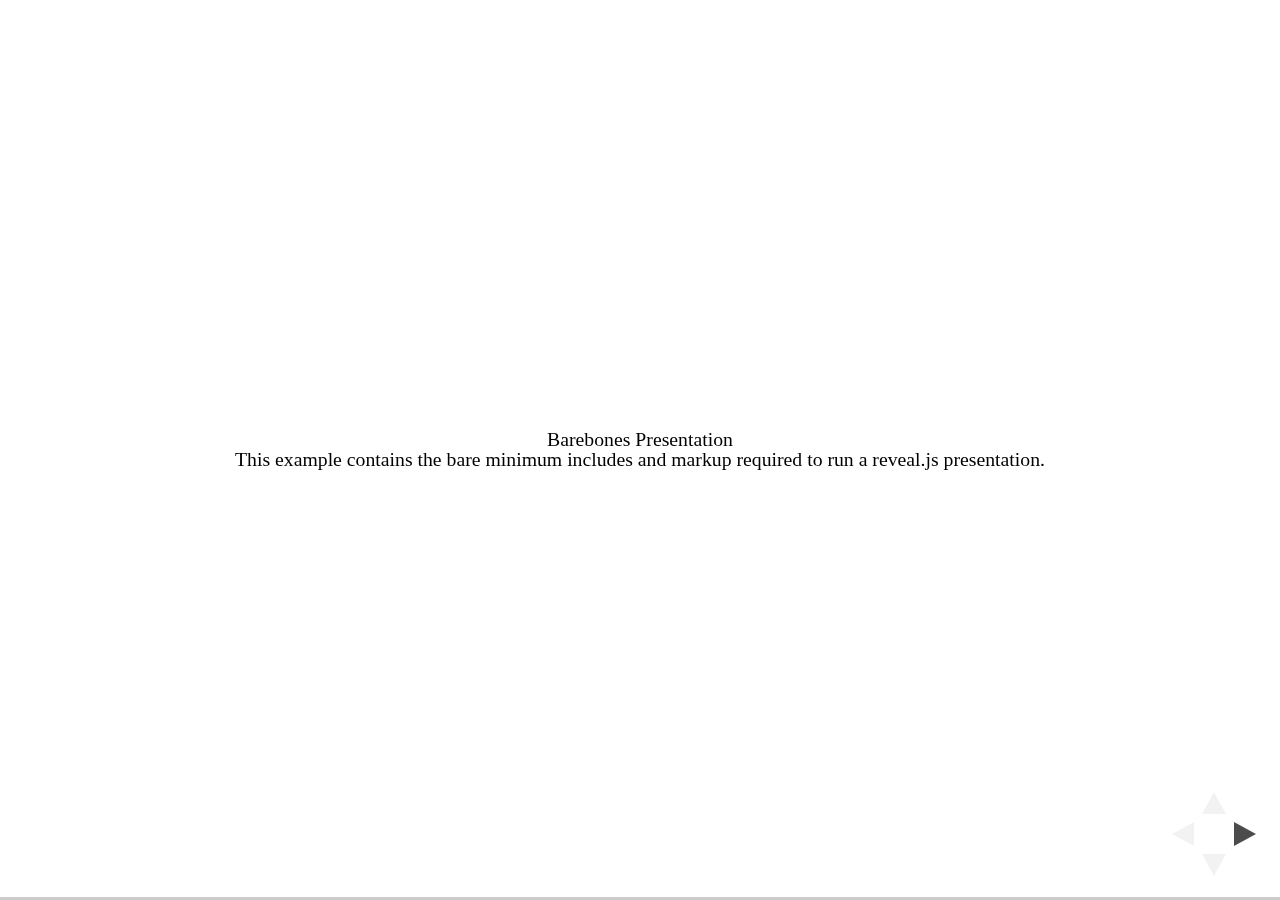
<file: reveal.js/test/examples/barebones.html>
<!doctype html>
<html lang="en">

	<head>
		<meta charset="utf-8">

		<title>reveal.js - Barebones</title>

		<link rel="stylesheet" href="../../css/reveal.css">
	</head>

	<body>

		<div class="reveal">

			<div class="slides">

				<section>
					<h2>Barebones Presentation</h2>
					<p>This example contains the bare minimum includes and markup required to run a reveal.js presentation.</p>
				</section>

				<section>
					<h2>No Theme</h2>
					<p>There's no theme included, so it will fall back on browser defaults.</p>
				</section>

			</div>

		</div>

		<script src="../../js/reveal.js"></script>

		<script>

			Reveal.initialize();

		</script>

	</body>
</html>
</file>
<file: reveal.js/css/theme/black.css>
/**
 * Black theme for reveal.js. This is the opposite of the 'white' theme.
 *
 * By Hakim El Hattab, http://hakim.se
 */
@import url(../../lib/font/source-sans-pro/source-sans-pro.css);
section.has-light-background, section.has-light-background h1, section.has-light-background h2, section.has-light-background h3, section.has-light-background h4, section.has-light-background h5, section.has-light-background h6 {
  color: #222; }

/*********************************************
 * GLOBAL STYLES
 *********************************************/
body {
  background: #222;
  background-color: #222; }

.reveal {
  font-family: "Source Sans Pro", Helvetica, sans-serif;
  font-size: 42px;
  font-weight: normal;
  color: #fff; }

::selection {
  color: #fff;
  background: #bee4fd;
  text-shadow: none; }

::-moz-selection {
  color: #fff;
  background: #bee4fd;
  text-shadow: none; }

.reveal .slides > section,
.reveal .slides > section > section {
  line-height: 1.3;
  font-weight: inherit; }

/*********************************************
 * HEADERS
 *********************************************/
.reveal h1,
.reveal h2,
.reveal h3,
.reveal h4,
.reveal h5,
.reveal h6 {
  margin: 0 0 20px 0;
  color: #fff;
  font-family: "Source Sans Pro", Helvetica, sans-serif;
  font-weight: 600;
  line-height: 1.2;
  letter-spacing: normal;
  text-transform: uppercase;
  text-shadow: none;
  word-wrap: break-word; }

.reveal h1 {
  font-size: 2.5em; }

.reveal h2 {
  font-size: 1.6em; }

.reveal h3 {
  font-size: 1.3em; }

.reveal h4 {
  font-size: 1em; }

.reveal h1 {
  text-shadow: none; }

/*********************************************
 * OTHER
 *********************************************/
.reveal p {
  margin: 20px 0;
  line-height: 1.3; }

/* Ensure certain elements are never larger than the slide itself */
.reveal img,
.reveal video,
.reveal iframe {
  max-width: 95%;
  max-height: 95%; }

.reveal strong,
.reveal b {
  font-weight: bold; }

.reveal em {
  font-style: italic; }

.reveal ol,
.reveal dl,
.reveal ul {
  display: inline-block;
  text-align: left;
  margin: 0 0 0 1em; }

.reveal ol {
  list-style-type: decimal; }

.reveal ul {
  list-style-type: disc; }

.reveal ul ul {
  list-style-type: square; }

.reveal ul ul ul {
  list-style-type: circle; }

.reveal ul ul,
.reveal ul ol,
.reveal ol ol,
.reveal ol ul {
  display: block;
  margin-left: 40px; }

.reveal dt {
  font-weight: bold; }

.reveal dd {
  margin-left: 40px; }

.reveal q,
.reveal blockquote {
  quotes: none; }

.reveal blockquote {
  display: block;
  position: relative;
  width: 70%;
  margin: 20px auto;
  padding: 5px;
  font-style: italic;
  background: rgba(255, 255, 255, 0.05);
  box-shadow: 0px 0px 2px rgba(0, 0, 0, 0.2); }

.reveal blockquote p:first-child,
.reveal blockquote p:last-child {
  display: inline-block; }

.reveal q {
  font-style: italic; }

.reveal pre {
  display: block;
  position: relative;
  width: 90%;
  margin: 20px auto;
  text-align: left;
  font-size: 0.55em;
  font-family: monospace;
  line-height: 1.2em;
  word-wrap: break-word;
  box-shadow: 0px 0px 6px rgba(0, 0, 0, 0.3); }

.reveal code {
  font-family: monospace; }

.reveal pre code {
  display: block;
  padding: 5px;
  overflow: auto;
  max-height: 400px;
  word-wrap: normal; }

.reveal table {
  margin: auto;
  border-collapse: collapse;
  border-spacing: 0; }

.reveal table th {
  font-weight: bold; }

.reveal table th,
.reveal table td {
  text-align: left;
  padding: 0.2em 0.5em 0.2em 0.5em;
  border-bottom: 1px solid; }

.reveal table th[align="center"],
.reveal table td[align="center"] {
  text-align: center; }

.reveal table th[align="right"],
.reveal table td[align="right"] {
  text-align: right; }

.reveal table tbody tr:last-child th,
.reveal table tbody tr:last-child td {
  border-bottom: none; }

.reveal sup {
  vertical-align: super; }

.reveal sub {
  vertical-align: sub; }

.reveal small {
  display: inline-block;
  font-size: 0.6em;
  line-height: 1.2em;
  vertical-align: top; }

.reveal small * {
  vertical-align: top; }

/*********************************************
 * LINKS
 *********************************************/
.reveal a {
  color: #42affa;
  text-decoration: none;
  -webkit-transition: color .15s ease;
  -moz-transition: color .15s ease;
  transition: color .15s ease; }

.reveal a:hover {
  color: #8dcffc;
  text-shadow: none;
  border: none; }

.reveal .roll span:after {
  color: #fff;
  background: #068de9; }

/*********************************************
 * IMAGES
 *********************************************/
.reveal section img {
  margin: 15px 0px;
  background: rgba(255, 255, 255, 0.12);
  border: 4px solid #fff;
  box-shadow: 0 0 10px rgba(0, 0, 0, 0.15); }

.reveal section img.plain {
  border: 0;
  box-shadow: none; }

.reveal a img {
  -webkit-transition: all .15s linear;
  -moz-transition: all .15s linear;
  transition: all .15s linear; }

.reveal a:hover img {
  background: rgba(255, 255, 255, 0.2);
  border-color: #42affa;
  box-shadow: 0 0 20px rgba(0, 0, 0, 0.55); }

/*********************************************
 * NAVIGATION CONTROLS
 *********************************************/
.reveal .controls .navigate-left,
.reveal .controls .navigate-left.enabled {
  border-right-color: #42affa; }

.reveal .controls .navigate-right,
.reveal .controls .navigate-right.enabled {
  border-left-color: #42affa; }

.reveal .controls .navigate-up,
.reveal .controls .navigate-up.enabled {
  border-bottom-color: #42affa; }

.reveal .controls .navigate-down,
.reveal .controls .navigate-down.enabled {
  border-top-color: #42affa; }

.reveal .controls .navigate-left.enabled:hover {
  border-right-color: #8dcffc; }

.reveal .controls .navigate-right.enabled:hover {
  border-left-color: #8dcffc; }

.reveal .controls .navigate-up.enabled:hover {
  border-bottom-color: #8dcffc; }

.reveal .controls .navigate-down.enabled:hover {
  border-top-color: #8dcffc; }

/*********************************************
 * PROGRESS BAR
 *********************************************/
.reveal .progress {
  background: rgba(0, 0, 0, 0.2); }

.reveal .progress span {
  background: #42affa;
  -webkit-transition: width 800ms cubic-bezier(0.26, 0.86, 0.44, 0.985);
  -moz-transition: width 800ms cubic-bezier(0.26, 0.86, 0.44, 0.985);
  transition: width 800ms cubic-bezier(0.26, 0.86, 0.44, 0.985); }
</file>
<file: reveal.js/lib/css/zenburn.css>
/*

Zenburn style from voldmar.ru (c) Vladimir Epifanov <voldmar@voldmar.ru>
based on dark.css by Ivan Sagalaev

*/

.hljs {
  display: block;
  overflow-x: auto;
  padding: 0.5em;
  background: #3f3f3f;
  color: #dcdcdc;
}

.hljs-keyword,
.hljs-selector-tag,
.hljs-tag {
  color: #e3ceab;
}

.hljs-template-tag {
  color: #dcdcdc;
}

.hljs-number {
  color: #8cd0d3;
}

.hljs-variable,
.hljs-template-variable,
.hljs-attribute {
  color: #efdcbc;
}

.hljs-literal {
  color: #efefaf;
}

.hljs-subst {
  color: #8f8f8f;
}

.hljs-title,
.hljs-name,
.hljs-selector-id,
.hljs-selector-class,
.hljs-section,
.hljs-type {
  color: #efef8f;
}

.hljs-symbol,
.hljs-bullet,
.hljs-link {
  color: #dca3a3;
}

.hljs-deletion,
.hljs-string,
.hljs-built_in,
.hljs-builtin-name {
  color: #cc9393;
}

.hljs-addition,
.hljs-comment,
.hljs-quote,
.hljs-meta {
  color: #7f9f7f;
}


.hljs-emphasis {
  font-style: italic;
}

.hljs-strong {
  font-weight: bold;
}
</file>
<file: reveal.js/css/theme/white.css>
/**
 * White theme for reveal.js. This is the opposite of the 'black' theme.
 *
 * By Hakim El Hattab, http://hakim.se
 */
@import url(../../lib/font/source-sans-pro/source-sans-pro.css);
section.has-dark-background, section.has-dark-background h1, section.has-dark-background h2, section.has-dark-background h3, section.has-dark-background h4, section.has-dark-background h5, section.has-dark-background h6 {
  color: #fff; }

/*********************************************
 * GLOBAL STYLES
 *********************************************/
body {
  background: #fff;
  background-color: #fff; }

.reveal {
  font-family: "Source Sans Pro", Helvetica, sans-serif;
  font-size: 42px;
  font-weight: normal;
  color: #222; }

::selection {
  color: #fff;
  background: #98bdef;
  text-shadow: none; }

::-moz-selection {
  color: #fff;
  background: #98bdef;
  text-shadow: none; }

.reveal .slides > section,
.reveal .slides > section > section {
  line-height: 1.3;
  font-weight: inherit; }

/*********************************************
 * HEADERS
 *********************************************/
.reveal h1,
.reveal h2,
.reveal h3,
.reveal h4,
.reveal h5,
.reveal h6 {
  margin: 0 0 20px 0;
  color: #222;
  font-family: "Source Sans Pro", Helvetica, sans-serif;
  font-weight: 600;
  line-height: 1.2;
  letter-spacing: normal;
  text-transform: uppercase;
  text-shadow: none;
  word-wrap: break-word; }

.reveal h1 {
  font-size: 2.5em; }

.reveal h2 {
  font-size: 1.6em; }

.reveal h3 {
  font-size: 1.3em; }

.reveal h4 {
  font-size: 1em; }

.reveal h1 {
  text-shadow: none; }

/*********************************************
 * OTHER
 *********************************************/
.reveal p {
  margin: 20px 0;
  line-height: 1.3; }

/* Ensure certain elements are never larger than the slide itself */
.reveal img,
.reveal video,
.reveal iframe {
  max-width: 95%;
  max-height: 95%; }

.reveal strong,
.reveal b {
  font-weight: bold; }

.reveal em {
  font-style: italic; }

.reveal ol,
.reveal dl,
.reveal ul {
  display: inline-block;
  text-align: left;
  margin: 0 0 0 1em; }

.reveal ol {
  list-style-type: decimal; }

.reveal ul {
  list-style-type: disc; }

.reveal ul ul {
  list-style-type: square; }

.reveal ul ul ul {
  list-style-type: circle; }

.reveal ul ul,
.reveal ul ol,
.reveal ol ol,
.reveal ol ul {
  display: block;
  margin-left: 40px; }

.reveal dt {
  font-weight: bold; }

.reveal dd {
  margin-left: 40px; }

.reveal q,
.reveal blockquote {
  quotes: none; }

.reveal blockquote {
  display: block;
  position: relative;
  width: 70%;
  margin: 20px auto;
  padding: 5px;
  font-style: italic;
  background: rgba(255, 255, 255, 0.05);
  box-shadow: 0px 0px 2px rgba(0, 0, 0, 0.2); }

.reveal blockquote p:first-child,
.reveal blockquote p:last-child {
  display: inline-block; }

.reveal q {
  font-style: italic; }

.reveal pre {
  display: block;
  position: relative;
  width: 90%;
  margin: 20px auto;
  text-align: left;
  font-size: 0.55em;
  font-family: monospace;
  line-height: 1.2em;
  word-wrap: break-word;
  box-shadow: 0px 0px 6px rgba(0, 0, 0, 0.3); }

.reveal code {
  font-family: monospace; }

.reveal pre code {
  display: block;
  padding: 5px;
  overflow: auto;
  max-height: 400px;
  word-wrap: normal; }

.reveal table {
  margin: auto;
  border-collapse: collapse;
  border-spacing: 0; }

.reveal table th {
  font-weight: bold; }

.reveal table th,
.reveal table td {
  text-align: left;
  padding: 0.2em 0.5em 0.2em 0.5em;
  border-bottom: 1px solid; }

.reveal table th[align="center"],
.reveal table td[align="center"] {
  text-align: center; }

.reveal table th[align="right"],
.reveal table td[align="right"] {
  text-align: right; }

.reveal table tbody tr:last-child th,
.reveal table tbody tr:last-child td {
  border-bottom: none; }

.reveal sup {
  vertical-align: super; }

.reveal sub {
  vertical-align: sub; }

.reveal small {
  display: inline-block;
  font-size: 0.6em;
  line-height: 1.2em;
  vertical-align: top; }

.reveal small * {
  vertical-align: top; }

/*********************************************
 * LINKS
 *********************************************/
.reveal a {
  color: #2a76dd;
  text-decoration: none;
  -webkit-transition: color .15s ease;
  -moz-transition: color .15s ease;
  transition: color .15s ease; }

.reveal a:hover {
  color: #6ca0e8;
  text-shadow: none;
  border: none; }

.reveal .roll span:after {
  color: #fff;
  background: #1a53a1; }

/*********************************************
 * IMAGES
 *********************************************/
.reveal section img {
  margin: 15px 0px;
  background: rgba(255, 255, 255, 0.12);
  border: 4px solid #222;
  box-shadow: 0 0 10px rgba(0, 0, 0, 0.15); }

.reveal section img.plain {
  border: 0;
  box-shadow: none; }

.reveal a img {
  -webkit-transition: all .15s linear;
  -moz-transition: all .15s linear;
  transition: all .15s linear; }

.reveal a:hover img {
  background: rgba(255, 255, 255, 0.2);
  border-color: #2a76dd;
  box-shadow: 0 0 20px rgba(0, 0, 0, 0.55); }

/*********************************************
 * NAVIGATION CONTROLS
 *********************************************/
.reveal .controls .navigate-left,
.reveal .controls .navigate-left.enabled {
  border-right-color: #2a76dd; }

.reveal .controls .navigate-right,
.reveal .controls .navigate-right.enabled {
  border-left-color: #2a76dd; }

.reveal .controls .navigate-up,
.reveal .controls .navigate-up.enabled {
  border-bottom-color: #2a76dd; }

.reveal .controls .navigate-down,
.reveal .controls .navigate-down.enabled {
  border-top-color: #2a76dd; }

.reveal .controls .navigate-left.enabled:hover {
  border-right-color: #6ca0e8; }

.reveal .controls .navigate-right.enabled:hover {
  border-left-color: #6ca0e8; }

.reveal .controls .navigate-up.enabled:hover {
  border-bottom-color: #6ca0e8; }

.reveal .controls .navigate-down.enabled:hover {
  border-top-color: #6ca0e8; }

/*********************************************
 * PROGRESS BAR
 *********************************************/
.reveal .progress {
  background: rgba(0, 0, 0, 0.2); }

.reveal .progress span {
  background: #2a76dd;
  -webkit-transition: width 800ms cubic-bezier(0.26, 0.86, 0.44, 0.985);
  -moz-transition: width 800ms cubic-bezier(0.26, 0.86, 0.44, 0.985);
  transition: width 800ms cubic-bezier(0.26, 0.86, 0.44, 0.985); }
</file>
<file: reveal.js/test/qunit-1.12.0.css>
/**
 * QUnit v1.12.0 - A JavaScript Unit Testing Framework
 *
 * http://qunitjs.com
 *
 * Copyright 2012 jQuery Foundation and other contributors
 * Released under the MIT license.
 * http://jquery.org/license
 */

/** Font Family and Sizes */

#qunit-tests, #qunit-header, #qunit-banner, #qunit-testrunner-toolbar, #qunit-userAgent, #qunit-testresult {
	font-family: "Helvetica Neue Light", "HelveticaNeue-Light", "Helvetica Neue", Calibri, Helvetica, Arial, sans-serif;
}

#qunit-testrunner-toolbar, #qunit-userAgent, #qunit-testresult, #qunit-tests li { font-size: small; }
#qunit-tests { font-size: smaller; }


/** Resets */

#qunit-tests, #qunit-header, #qunit-banner, #qunit-userAgent, #qunit-testresult, #qunit-modulefilter {
	margin: 0;
	padding: 0;
}


/** Header */

#qunit-header {
	padding: 0.5em 0 0.5em 1em;

	color: #8699a4;
	background-color: #0d3349;

	font-size: 1.5em;
	line-height: 1em;
	font-weight: normal;

	border-radius: 5px 5px 0 0;
	-moz-border-radius: 5px 5px 0 0;
	-webkit-border-top-right-radius: 5px;
	-webkit-border-top-left-radius: 5px;
}

#qunit-header a {
	text-decoration: none;
	color: #c2ccd1;
}

#qunit-header a:hover,
#qunit-header a:focus {
	color: #fff;
}

#qunit-testrunner-toolbar label {
	display: inline-block;
	padding: 0 .5em 0 .1em;
}

#qunit-banner {
	height: 5px;
}

#qunit-testrunner-toolbar {
	padding: 0.5em 0 0.5em 2em;
	color: #5E740B;
	background-color: #eee;
	overflow: hidden;
}

#qunit-userAgent {
	padding: 0.5em 0 0.5em 2.5em;
	background-color: #2b81af;
	color: #fff;
	text-shadow: rgba(0, 0, 0, 0.5) 2px 2px 1px;
}

#qunit-modulefilter-container {
	float: right;
}

/** Tests: Pass/Fail */

#qunit-tests {
	list-style-position: inside;
}

#qunit-tests li {
	padding: 0.4em 0.5em 0.4em 2.5em;
	border-bottom: 1px solid #fff;
	list-style-position: inside;
}

#qunit-tests.hidepass li.pass, #qunit-tests.hidepass li.running  {
	display: none;
}

#qunit-tests li strong {
	cursor: pointer;
}

#qunit-tests li a {
	padding: 0.5em;
	color: #c2ccd1;
	text-decoration: none;
}
#qunit-tests li a:hover,
#qunit-tests li a:focus {
	color: #000;
}

#qunit-tests li .runtime {
	float: right;
	font-size: smaller;
}

.qunit-assert-list {
	margin-top: 0.5em;
	padding: 0.5em;

	background-color: #fff;

	border-radius: 5px;
	-moz-border-radius: 5px;
	-webkit-border-radius: 5px;
}

.qunit-collapsed {
	display: none;
}

#qunit-tests table {
	border-collapse: collapse;
	margin-top: .2em;
}

#qunit-tests th {
	text-align: right;
	vertical-align: top;
	padding: 0 .5em 0 0;
}

#qunit-tests td {
	vertical-align: top;
}

#qunit-tests pre {
	margin: 0;
	white-space: pre-wrap;
	word-wrap: break-word;
}

#qunit-tests del {
	background-color: #e0f2be;
	color: #374e0c;
	text-decoration: none;
}

#qunit-tests ins {
	background-color: #ffcaca;
	color: #500;
	text-decoration: none;
}

/*** Test Counts */

#qunit-tests b.counts                       { color: black; }
#qunit-tests b.passed                       { color: #5E740B; }
#qunit-tests b.failed                       { color: #710909; }

#qunit-tests li li {
	padding: 5px;
	background-color: #fff;
	border-bottom: none;
	list-style-position: inside;
}

/*** Passing Styles */

#qunit-tests li li.pass {
	color: #3c510c;
	background-color: #fff;
	border-left: 10px solid #C6E746;
}

#qunit-tests .pass                          { color: #528CE0; background-color: #D2E0E6; }
#qunit-tests .pass .test-name               { color: #366097; }

#qunit-tests .pass .test-actual,
#qunit-tests .pass .test-expected           { color: #999999; }

#qunit-banner.qunit-pass                    { background-color: #C6E746; }

/*** Failing Styles */

#qunit-tests li li.fail {
	color: #710909;
	background-color: #fff;
	border-left: 10px solid #EE5757;
	white-space: pre;
}

#qunit-tests > li:last-child {
	border-radius: 0 0 5px 5px;
	-moz-border-radius: 0 0 5px 5px;
	-webkit-border-bottom-right-radius: 5px;
	-webkit-border-bottom-left-radius: 5px;
}

#qunit-tests .fail                          { color: #000000; background-color: #EE5757; }
#qunit-tests .fail .test-name,
#qunit-tests .fail .module-name             { color: #000000; }

#qunit-tests .fail .test-actual             { color: #EE5757; }
#qunit-tests .fail .test-expected           { color: green;   }

#qunit-banner.qunit-fail                    { background-color: #EE5757; }


/** Result */

#qunit-testresult {
	padding: 0.5em 0.5em 0.5em 2.5em;

	color: #2b81af;
	background-color: #D2E0E6;

	border-bottom: 1px solid white;
}
#qunit-testresult .module-name {
	font-weight: bold;
}

/** Fixture */

#qunit-fixture {
	position: absolute;
	top: -10000px;
	left: -10000px;
	width: 1000px;
	height: 1000px;
}
</file>
